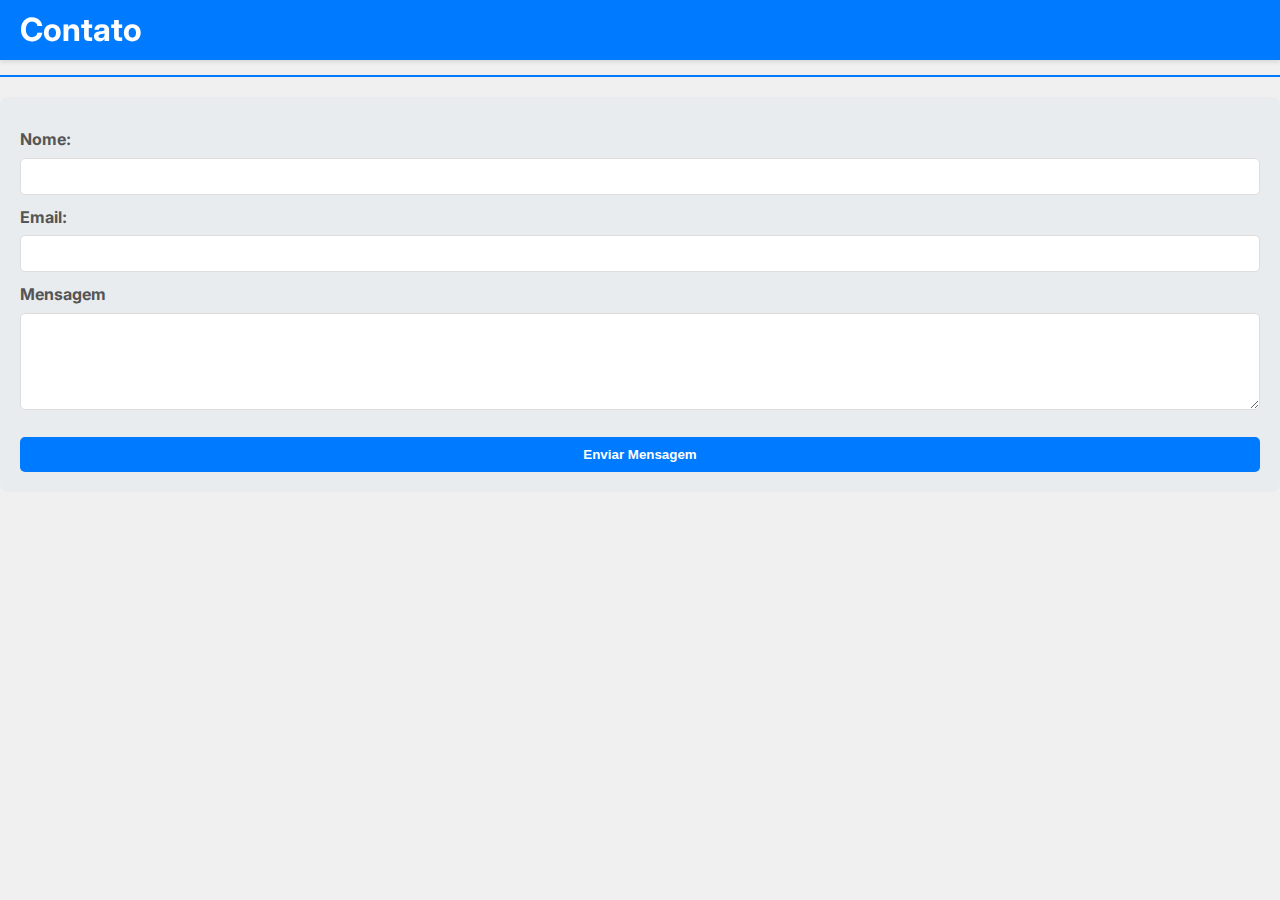
<file: contato.html>
<!DOCTYPE html>
<html lang="pt-br">
<head>
    <meta charset="UTF-8">
    <meta name="viewport" content="width=device-width, initial-scale=1.0">
    <title>CEEP-2025</title>
    <link rel="stylesheet" href="style.css">
</head>

<body>
    <header>
        <h1>Contato</h1>
    </header>
    
    <section id="contato">
        <h2>Entre em Contato</h2>
        <div class="form-container">
            <form id="contactForm">
                <label for="nome">Nome:</label>
                <input type="text" id="nome" name="nome" required>

                <label for="email">Email:</label>
                <input type="text" id="email" name="email" required>

                <label for="mensagem">Mensagem</label>
                <textarea  id="mensagem" name="mensagem" rows="5" required></textarea>

                <button type="submit">Enviar Mensagem</button>
            </form>
        </div>
    </section>  <div vw class="enabled">
        <div vw-access-button class="active"></div>
        <div vw-plugin-wrapper>
          <div class="vw-plugin-top-wrapper"></div>
        </div>
      </div>
      <script src="https://vlibras.gov.br/app/vlibras-plugin.js"></script>
      <script>
        new window.VLibras.Widget('https://vlibras.gov.br/app');
      </script>
</body>
</html>
</file>
<file: style.css>
@import url('https://fonts.googleapis.com/css2?family=Inter:ital,opsz,wght@0,14..32,100..900;1,14..32,100..900&display=swap');
body{
    font-family: 'Inter', sans-serif;
    margin: 0;
    padding: 0;
    background-color: #f0f0f0;
    color: #333;
    line-height: 1.6;
}

header{
    position: fixed;
    top: 0;
    left: 0;
    height: 60px;
    width: 100%;
    background-color: #007bff;
    z-index: 100;
    display: flex;
    align-items: center;
    padding: 20px;
    text-align: center;
    color: white;
    box-sizing: border-box;
    box-shadow: 0 2px 4px rgba(0, 0, 0, 0.1);
}

header h1{
    margin: 0;
    font-size: 2rem;
}

nav ul{
    list-style-type: none;
    padding: 0;
    margin-top: 10px;
    display: flex;
    justify-content: center;
}

nav ul li{
    margin: 0 15px;
}

nav ul li a{
    color: white;
    text-decoration: none;
    font-weight: 600;
    font-size: 1.1rem;
    transition: color 0.3s ease;
}

nav ul li a:hover{
    color: #f0f0f0;
}

main{
    padding: 20px;
    margin: 20px auto;
    max-width: 1000px;
    background-color: white;
    border-radius: 8px;
    box-shadow: 0 2px 4px rgba(0, 0, 0, 0.1);
}

section{
    margin-bottom: 30px;
}

section h2{
    font-size: 1.8rem;
    color: #007bff;
    margin-bottom: 15px;
    border-bottom: 2px solid #007bff;
    padding-bottom: 5px;
}

.card{
    background-color: #e9ecef;
    padding: 15px;
    border-radius: 8px;
    margin-bottom: 10px;
    box-shadow: 0 1px 2px rgba(0, 0, 0, 0.05);
}

.card h3{
    font-size: 1.2rem;
    margin-bottom: 10px;
    color: #007bff;
}

.form-container{
    background-color: #e9ecef;
    padding: 20px;
    border-radius: 8px;
    margin-top: 20px;
}

.form-container h2{
    color: #007bff;
    margin-bottom: 20px;
}

form label{
    display: block;
    margin-top: 10px;
    font-weight: bold;
    color: #555;
}

form input, form textarea, form button{
    width: 100%;
    padding: 10px;
    margin-top: 5px;
    border: 1px solid #ddd;
    border-radius: 5px;
    box-sizing: border-box;
}

form button{
    background-color: #007bff;
    color: white;
    border: none;
    cursor: pointer;
    margin-top: 20px;
    font-weight: 600;
    transition: background-color 0.3s ease;
}

form button:hover{
    background-color: #0056b3;
}

footer{
    background-color: #343a40;
    color: white;
    text-align: center;
    padding: 20px;
    margin-top: 30px;
    border-top: 1px solid #495067;
}

@media(max-width:768px){
    header h1{
        font-size: 1.8rem;
    }
    nav ul li{
        margin: 0 10px;
    }
    main{
        padding: 15px;
    }
    section h2{
        font-size: 1.6rem;
    }
}

@media(max-width: 480px){
    nav ul {
        flex-direction: column;
    }
    nav ul li{
        margin: 10px 0;
    }
    main{
        margin: 10px;
    }
    form input, form textarea{
        padding: 8px;
    }
    form button{
        padding: 10px;
        font-size: 0.9rem;
    }
}
</file>
